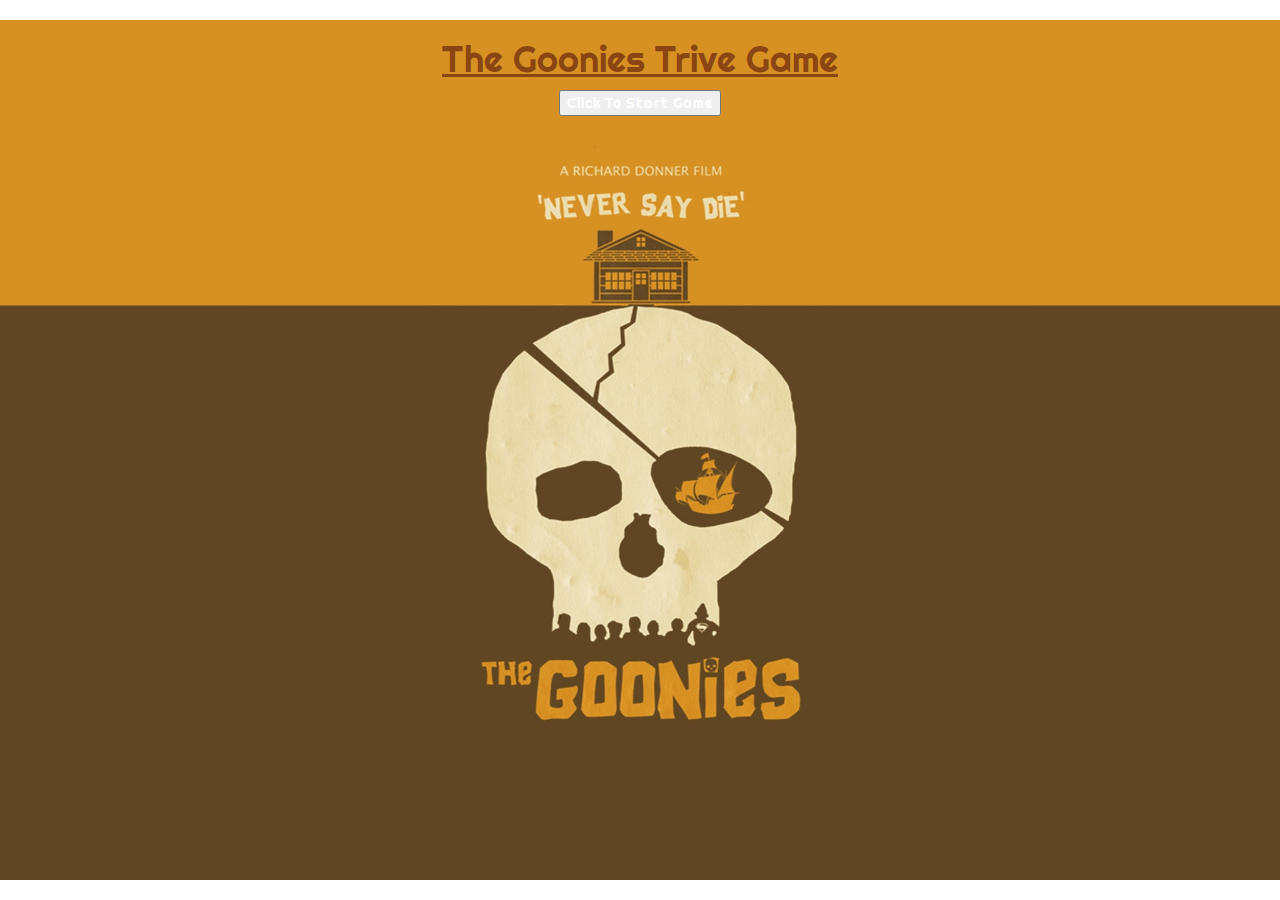
<file: index.html>
<!DOCTYPE html> 

  <!-- Begin Blue Belt Coding Ninja HTML -->


  <!-- What language do we speak? -->
  <html lang="en">

  <!-- Head Info Here -->
  <head>
    
    <!-- Meta Info -->
    <meta charset="UTF-8">
    <meta name="description" content="The Goonies Trivia Game"><!-- Description of Web Page Info -->
    <meta name="keywords" content="The Goonies Trivia Game, The Goonies, Trivia Game, The, Goonies, Trivia, Game "><!-- Keywords of Web Page  Info -->
    <meta name="author" content="Kevin Gulledge"> <!-- Who is this guy and why is his name here? -->
    <meta name="viewport" content="width=device-width, initial-scale=1"> <!-- This might be important -->
    
    <!-- Who's page is this again? -->
    <title>The Goonies Trivia Game</title>

    <!-- CSS Reset -->
    <link rel="stylesheet" type="text/css" href="assets/css/reset.css">
    
    <!-- Bootstrap CSS Link -->
    <link rel="stylesheet" href="https://maxcdn.bootstrapcdn.com/bootstrap/3.3.7/css/bootstrap.min.css">

    <!-- Personalized CSS Link -->
    <link rel="stylesheet" type="text/css" href="assets/css/style.css">

    <!-- Google Font Link -->
    <link href="https://fonts.googleapis.com/css?family=Righteous" rel="stylesheet">

    <!-- Dropping That Sick Goonies Beat. Thank You Cyndi Lauper! It's Good Enough For Me!!! -->
    <embed src="assets/music/goonies.mp3"
      loop="true" 
      autoplay="true" 
      width="0" 
      height="0">
    </embed>

  </head>

  <!-- Body of Page Here -->
  <body>
      
      <!-- Conatiner Starts Here -->
      <div class="container-fluid text-center">
    
        <!-- 1st Row Starts Here -->
        <div class="row">
      
          <!-- 1st Column Starts Here -->
          <div class="col-md-12 text-center">

            <div>
    
             <h1>The Goonies Trive Game</h1>

             <div>

              <button onclick="myFunction()">Click To Start Game</button>

                <script>

                function myFunction() {
                window.open("index2.html", "_blank", "toolbar=no,scrollbars=no,resizable=no,top=200,left=400,width=800,height=550");
                }
                
                </script>       
            
            </div>

            </div>

          </div>

          </div>

        </div>
            
      </div>

      </div>

    </div>

    </div>

  <!-- jQuery CDN -->
  <script src="https://ajax.googleapis.com/ajax/libs/jquery/1.11.3/jquery.min.js"></script>

  <!-- Bootstrap JavaScript CDN -->
  <script src="https://maxcdn.bootstrapcdn.com/bootstrap/3.3.7/js/bootstrap.min.js"></script>
  
</body>

</html>
</file>
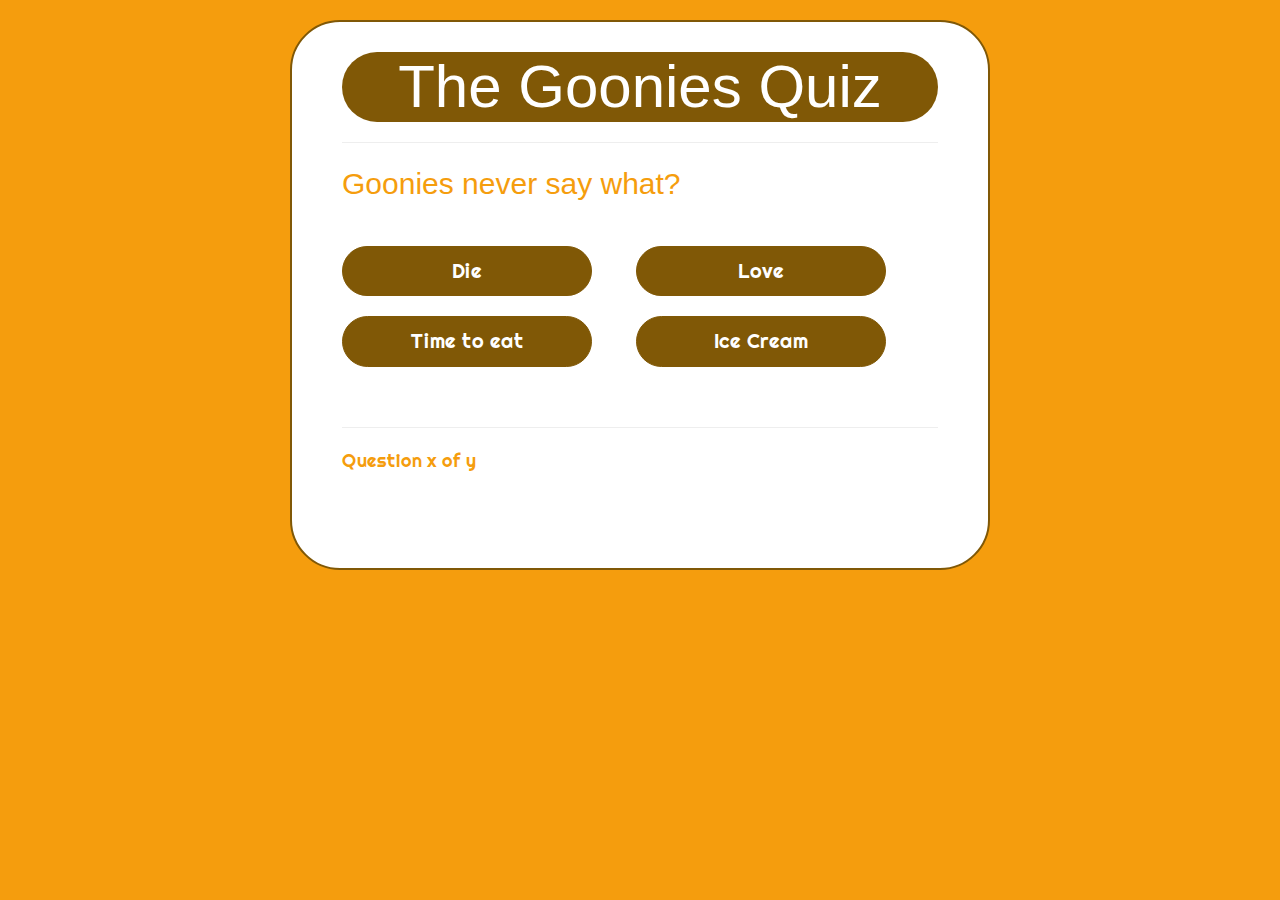
<file: index2.html>
<!DOCTYPE html> 

  <!-- Begin Blue Belt Coding Ninja HTML -->


  <!-- What language do we speak? -->
  <html lang="en">

  <!-- Head Info Here -->
  <head>
    
    <!-- Meta Info -->
    <meta charset="UTF-8">
    <meta name="description" content="The Goonies Trivia Game"><!-- Description of Web Page Info -->
    <meta name="keywords" content="The Goonies Trivia Game, The Goonies, Trivia Game, The, Goonies, Trivia, Game "><!-- Keywords of Web Page  Info -->
    <meta name="author" content="Kevin Gulledge"> <!-- Who is this guy and why is his name here? -->
    <meta name="viewport" content="width=device-width, initial-scale=1"> <!-- This might be important -->
    
    <!-- Who's page is this again? -->
    <title>The Goonies Trivia Game</title>

    <!-- CSS Reset -->
    <link rel="stylesheet" type="text/css" href="assets/css/reset.css">
    
    <!-- Bootstrap CSS Link -->
    <link rel="stylesheet" href="https://maxcdn.bootstrapcdn.com/bootstrap/3.3.7/css/bootstrap.min.css">

    <!-- Personalized CSS Link -->
    <link rel="stylesheet" type="text/css" href="assets/css/style2.css">

    <!-- Google Font Link -->
    <link href="https://fonts.googleapis.com/css?family=Righteous" rel="stylesheet">

  </head>

  <!-- Body of Page Here -->
  <body>

      <div class="grid">
      
        <div id="quiz">
          
          <h1>The Goonies Quiz</h1>

          <hr style="margin-bottom: 20px">

          <p id="question"></p>

            <div class="buttons">

            <button id="btn0"><span id="choice0"></span></button>
            <button id="btn1"><span id="choice1"></span></button>
            <button id="btn2"><span id="choice2"></span></button>
            <button id="btn3"><span id="choice3"></span></button>

            </div>

          <hr style="margin-top: 50px">

          <footer>
            
            <p id="progress">Question x of y</p>
            <div style="font-weight: bold; color: #805806" id="quiz-time-left"></div>
              
              <script type="text/javascript">
                var total_seconds = 10*10;
                var c_minutes = parseInt(total_seconds/60);
                var c_seconds = parseInt(total_seconds%60);

                function CheckTime(){
                document.getElementById("quiz-time-left").innerHTML
                = 'Time Left: ' + c_minutes + ' minutes ' + c_seconds + ' seconds ' ;

                if(total_seconds <=0){
                setTimeout( function ( ) { alert( "uhoh your done" ); }, 100000 );
                } else {
                total_seconds = total_seconds -1;
                c_minutes = parseInt(total_seconds/60);
                c_seconds = parseInt(total_seconds%60);
                setTimeout("CheckTime()",1000);
                }}
                setTimeout("CheckTime()",1000);
                
              </script>

          </footer>


        </div>

      </div>

     
      <script src="assets/javascript/game.js"></script>

  <!-- jQuery CDN -->
  <script src="https://ajax.googleapis.com/ajax/libs/jquery/1.11.3/jquery.min.js"></script>

  <!-- Bootstrap JavaScript CDN -->
  <script src="https://maxcdn.bootstrapcdn.com/bootstrap/3.3.7/js/bootstrap.min.js"></script>
  
</body>

</html>
</file>
<file: assets/css/style.css>
/** Here is the most amazingly awesome white belt coding ninja CSS  **/

/* Body 
-------------------------------------------------- */
body{
	background-color: #ffffff;
	background-image: url("../images/gbg.jpg");
  background-size: 1600px 860px;
	background-repeat: no-repeat;
  background-attachment: fixed;
  background-position: center;
  font-family: 'Righteous', cursive;
  color: white;

}

.button {
    background-color: #4CAF50;
  }



  /* Text style
-------------------------------------------------- */
h1 {
    text-align: center;
    text-decoration: underline;
    color:  #8B4513;
  }
</file>
<file: assets/css/style2.css>
/** Here is the most amazingly awesome blue belt coding ninja CSS  **/

/* Body 
-------------------------------------------------- */
body{
	background-color: #F59D0D;
    background-size: 800px 600px;
    font-family: 'Righteous', cursive;
    color: white;
}

.grid {
    width: 700px;
    height: 550px;
    margin: 20px auto;
    background-color: #fff;
    padding: 10px 50px 50px 50px;
    border-radius: 50px;
    border: 2px solid #805806;   
}

.grid h1 {
    font-family: sans-serif;
    background-color: #805806;
    font-size: 60px;
    text-align: center;
    color: #fff;
    padding: 2px 0px ;
    border-radius: 50px;
}

.grid #question {
    font-family: sans-serif;
    font-size: 30px;
    color: #F59D0D;
}

.buttons {
    margin-top: 30px;
}

#btn0, #btn1, #btn2, #btn3 {
    background-color: #805806;
    width: 250px;
    font-size: 20px;
    color: #fff;
    border: 1px solid #805806;
    border-radius: 50px;
    margin: 10px 40px 10px 0px;
    padding: 10px 10px;
}

#score {
    color: #F59D0D;
    text-align: center;
    font-size: 30px;
}

#progress {
    color: #F59D0D;
    font-size: 18px;
}

#btn0:hover, #btn1:hover, #btn2:hover, #btn3:hover {
    cursor: pointer;
    background-color: #F59D0D;
}

#btn0:focus, #btn1:focus, #btn2:focus, #btn3:focus {
    outline: 0;
}
</file>
